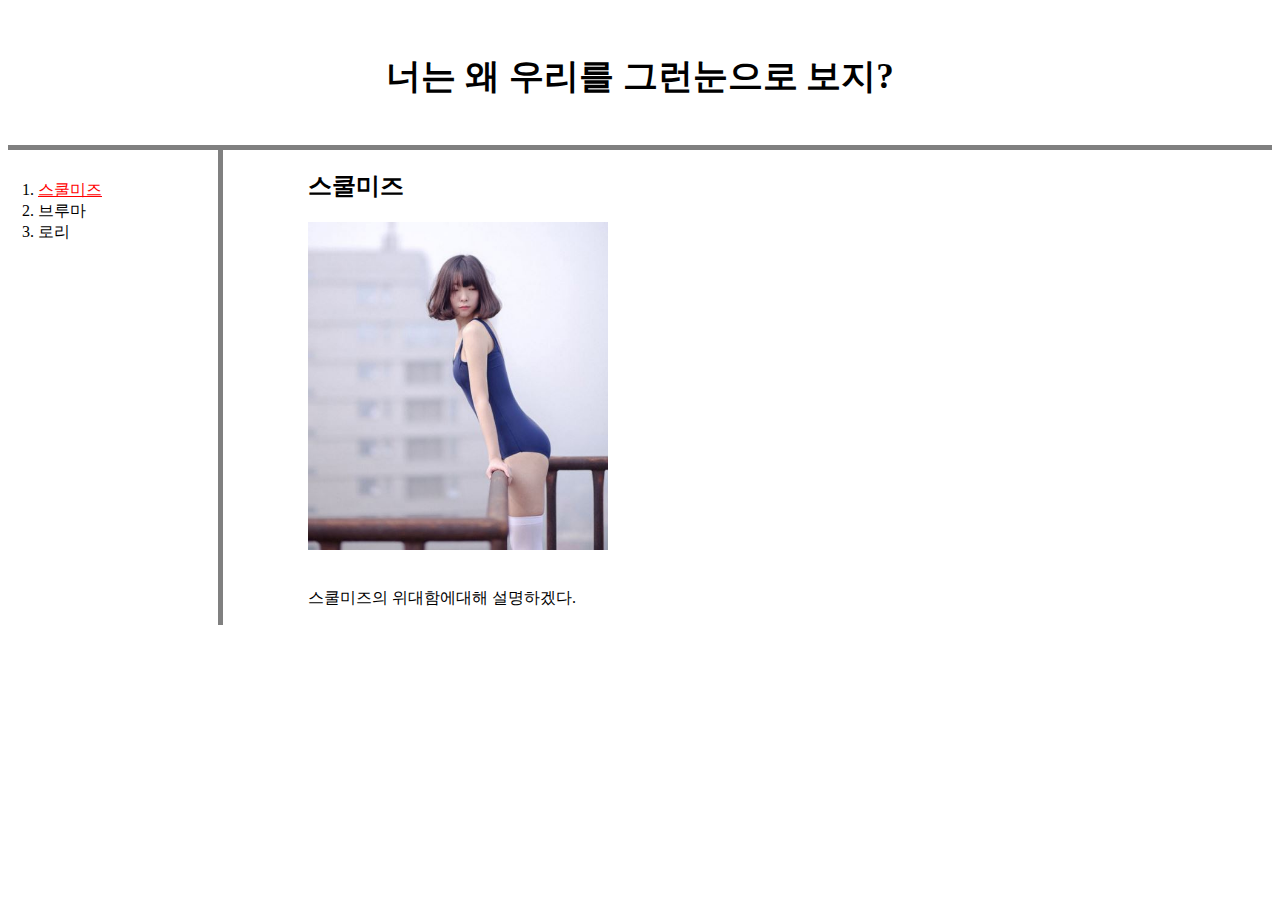
<file: 1.html>
<!doctype html>
<html lang="ko">
<html>
<head>
<meta charset="utf-8">
<title>스쿨미즈</title>
</head>
<link rel="stylesheet" href="style.css">
<body>
  <h1><a href="index.html">너는 왜 우리를 그런눈으로 보지? </h1>
</a>

<div id="grid">
<ol>
  <li><a href="1.html"style="color:red;text-decoration:underline">스쿨미즈</li> </a>
  <li><a href="2.html" >브루마</li></a>
  <li><a href="3.html">로리</li></a>
</ol>
<div>
<h2>
  스쿨미즈
</h2>
<img src="s1.jpg" width=300><br>
<p>
<br>스쿨미즈의 위대함에대해 설명하겠다.
</p>
</div>
</div>
</body>
</html>
</file>
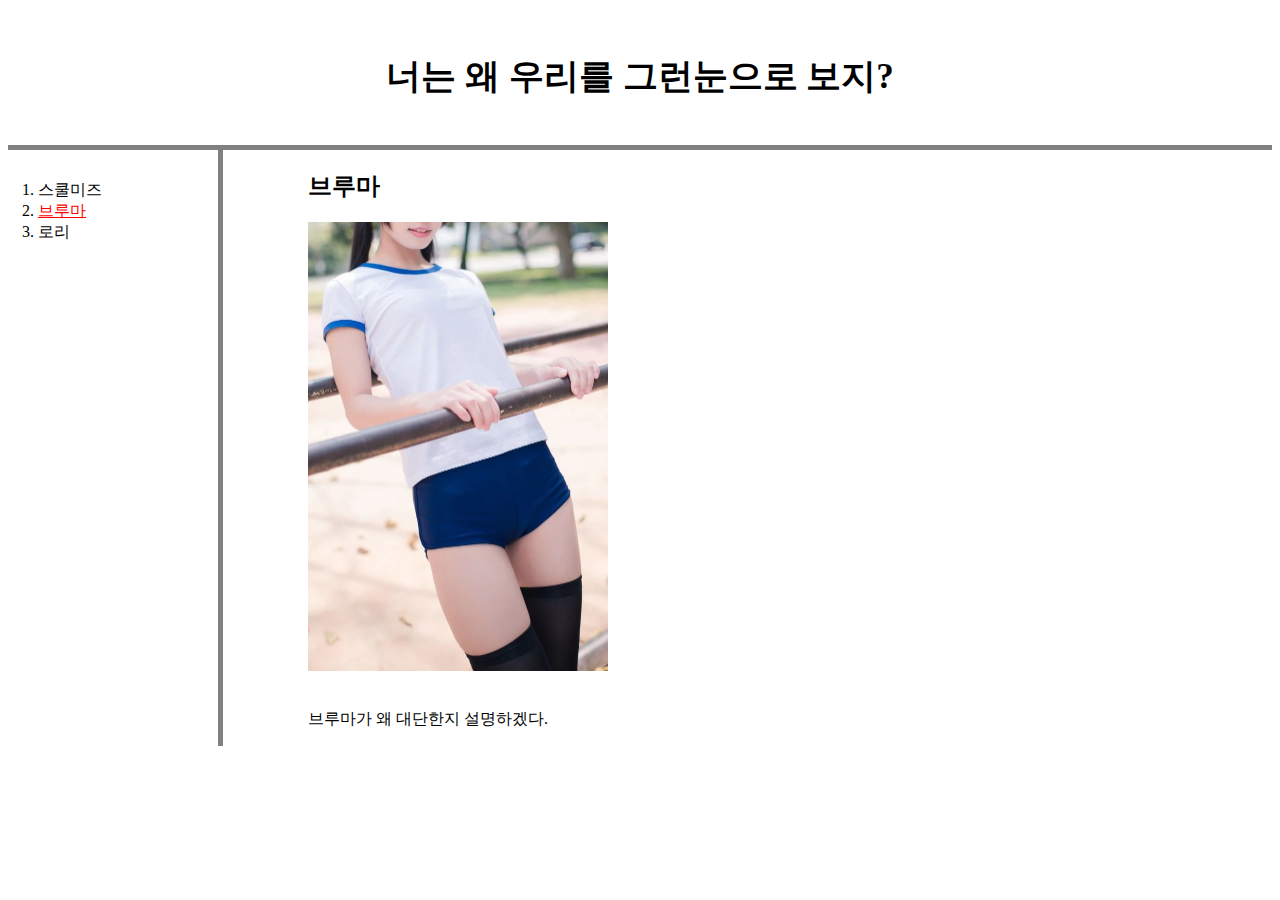
<file: 2.html>
<!doctype html>
<html lang="ko">
<html>
<head>
<meta charset="utf-8">
<title>브루마 </title>
</head>
<link rel="stylesheet" href="style.css">
<body>
  <h1><a href="index.html">너는 왜 우리를 그런눈으로 보지? </h1>
</a>

<div id="grid">

<ol>
  <li><a href="1.html">스쿨미즈</li> </a>
  <li><a href="2.html"style="color:red;text-decoration:underline">브루마</li></a>
  <li><a href="3.html">로리</li></a>
</ol>
<div>
<h2>
  브루마
</h2>
<img src="b1.jpg" width=300><br>

<p>
<br>브루마가 왜 대단한지 설명하겠다.
</p>
</div>
</div>

</body>
</html>
</file>
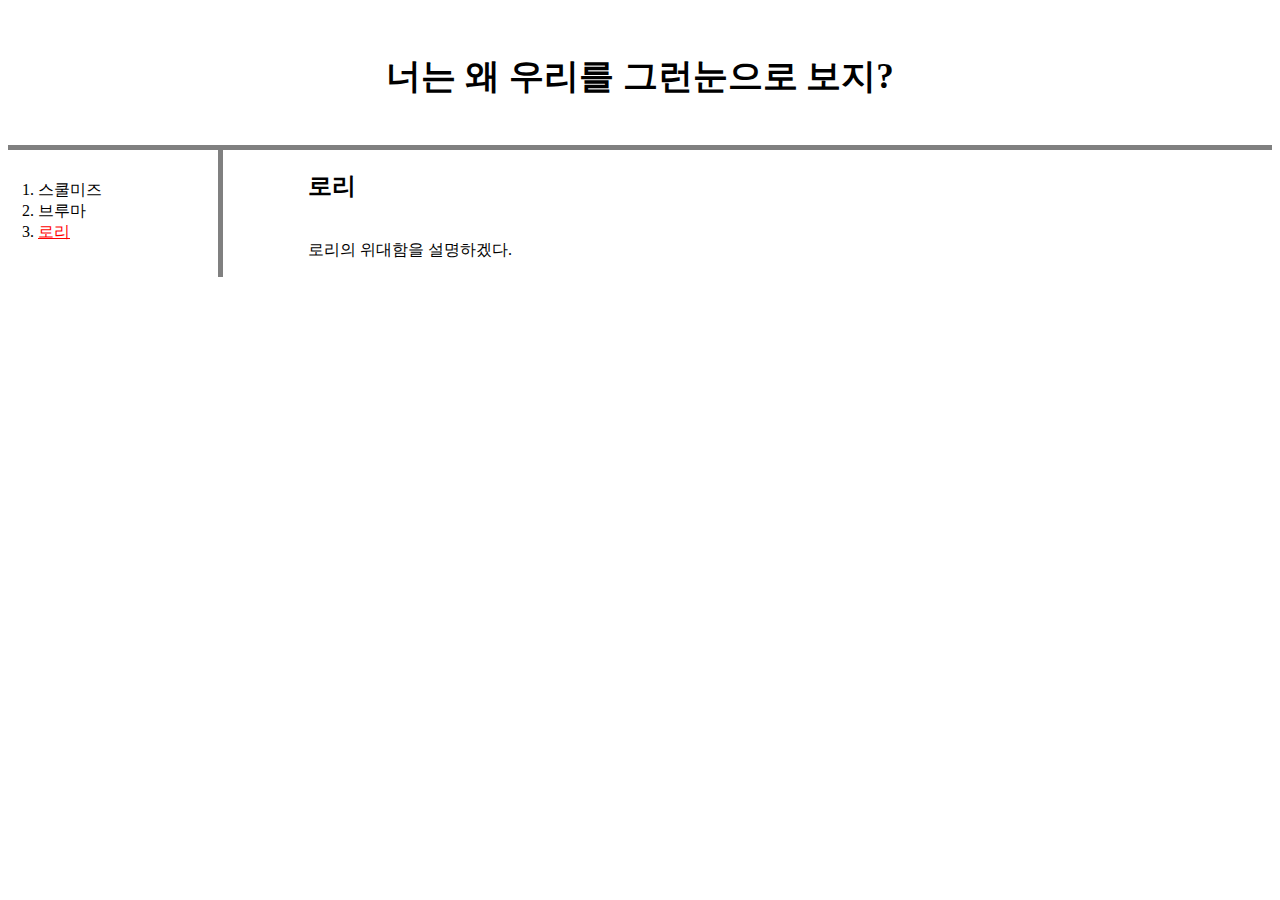
<file: 3.html>
<!doctype html>
<html lang="ko">
<html>
<head>
<meta charset="utf-8">
<title>로리</title>
</head>
<link rel="stylesheet" href="style.css">
<body>

  <h1><a href="index.html">너는 왜 우리를 그런눈으로 보지? </h1>
</a>

<div id="grid">
<ol>
  <li><a href="1.html">스쿨미즈</li> </a>
  <li><a href="2.html">브루마</li></a>
  <li><a href="3.html"style="color:red;text-decoration:underline">로리</li></a>
</ol>
<div>
<h2>
  로리
</h2>
<p>
<br>로리의 위대함을 설명하겠다.
</p>
</div>
</div>


</body>
</html>
</file>
<file: style.css>
<body>{
margin:0;
}
a {
  color:black;
  text-decoration: none;
}
h1{
  font-size:35px;
    text-align: center;
    border-bottom: 5px solid gray;
    margin:0;
    padding: 45px
}
#grid ol{
  border-right:  5px solid gray;
  width:  150px;
  margin:0;
  padding: 30px;
}
#grid {
  display: grid;
  grid-template-columns: 300px 1fr
}
</file>
